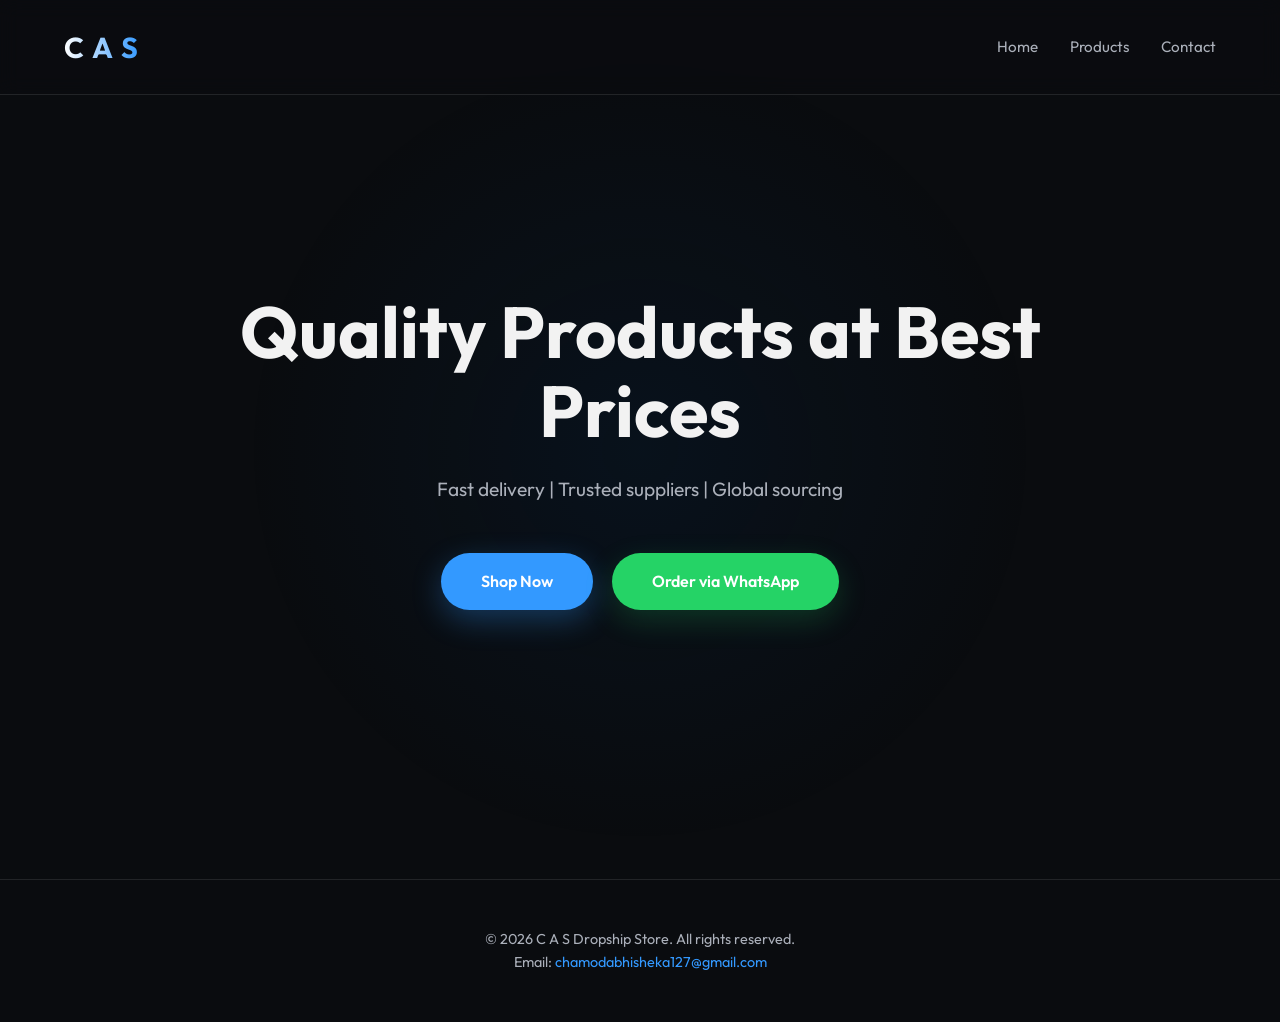
<file: index.html>
<!DOCTYPE html>
<html lang="en">

<head>
  <meta charset="UTF-8">
  <meta name="viewport" content="width=device-width, initial-scale=1.0">
  <title>C A S | Quality Dropshipping Store</title>
  <link rel="stylesheet" href="style.css">
</head>

<body>

  <header>
    <h1>C A S</h1>
    <nav>
      <a href="index.html">Home</a>
      <a href="products.html">Products</a>
      <a href="#contact">Contact</a>
    </nav>
  </header>

  <main>
    <section class="hero">
      <h2>Quality Products at Best Prices</h2>
      <p>Fast delivery | Trusted suppliers | Global sourcing</p>
      <div class="cta-group">
        <a class="btn btn-primary" href="products.html">Shop Now</a>
        <a href="https://wa.me/94750318096" class="btn btn-whatsapp" target="_blank">Order via WhatsApp</a>
      </div>
    </section>
  </main>

  <footer id="contact">
    <p>© 2026 C A S Dropship Store. All rights reserved.<br>
      Email: <a href="https://mail.google.com/mail/?view=cm&fs=1&to=chamodabhisheka127@gmail.com"
        target="_blank">chamodabhisheka127@gmail.com</a>
    </p>
  </footer>

</body>

</html>
</file>
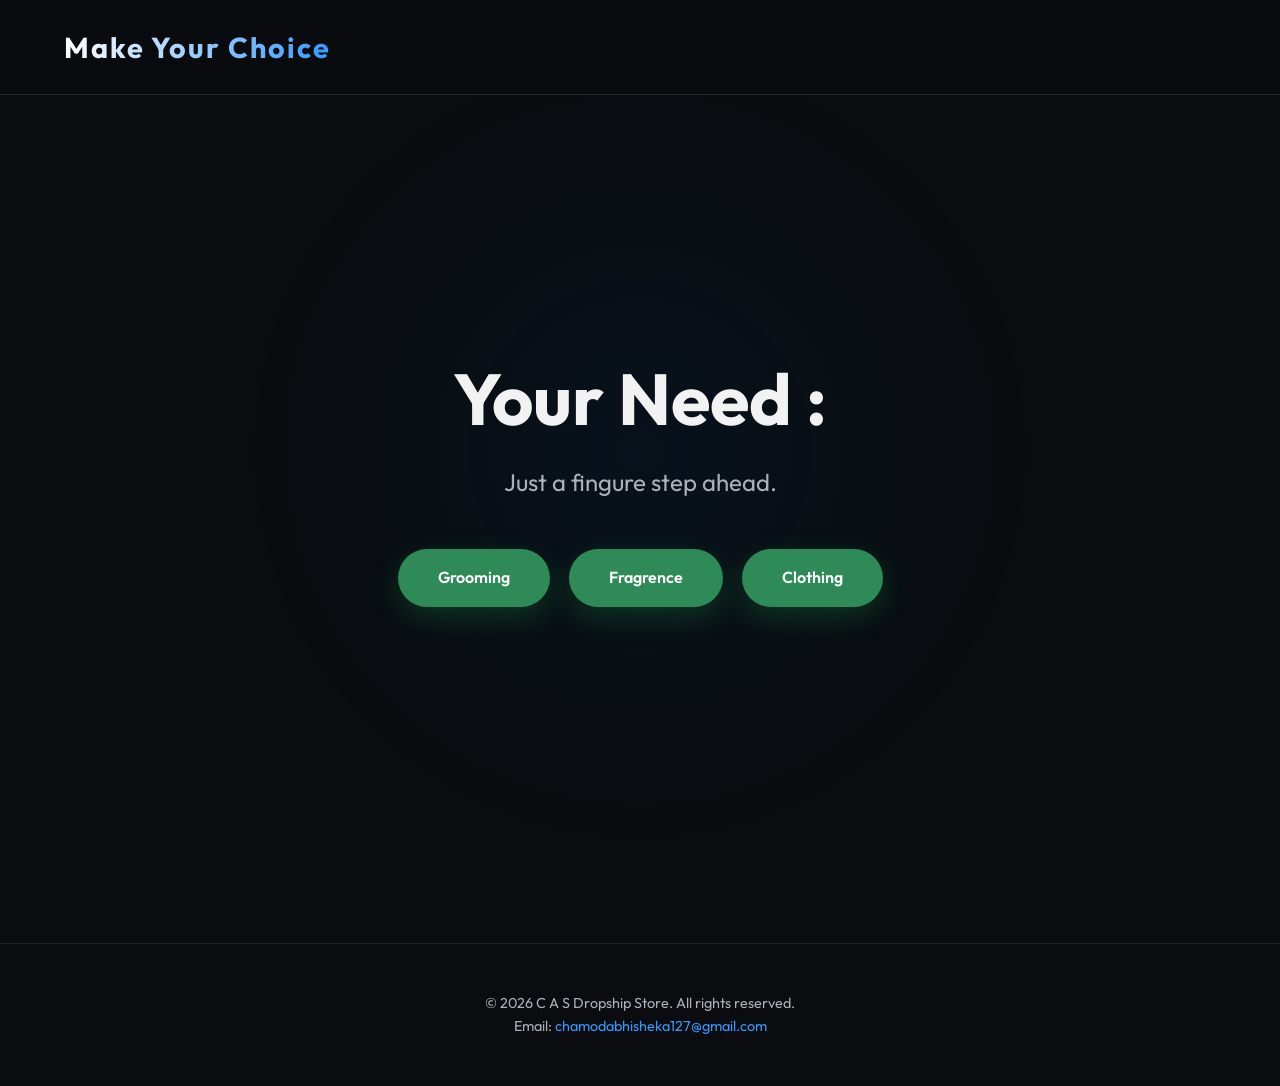
<file: products.html>
<!DOCTYPE html>
<html lang="en">

<head>
	<meta charset="utf-8">
	<meta name="viewport" content="width=device-width, initial-scale=1">
	<title>Products</title>
	<link rel="stylesheet" href="products.css">
</head>

<body>

 <header>
 	<h2>Make Your Choice</h2>
 </header>

 <main class="main">
 	<section class="hero">
 	 <h3>Your Need : </h3>
 	 <p>Just a fingure step ahead.</p>
 	  <div>
 		<a class="btn btn-G" href="grooming.html">Grooming</a>
 		<a class="btn btn-F" href="fragrence.html">Fragrence</a>
 		<a class="btn btn-C" href="clothing.html">Clothing</a>
 	</div>
    </section>
 </main>

 <footer>
    <p>© 2026 C A S Dropship Store. All rights reserved.<br>
      Email: <a href="https://mail.google.com/mail/?view=cm&fs=1&to=chamodabhisheka127@gmail.com"
        target="_blank">chamodabhisheka127@gmail.com</a>
    </p>
 </footer>

</body>
</html>
</file>
<file: style.css>
@import url('https://fonts.googleapis.com/css2?family=Outfit:wght@300;400;600;700&display=swap');

:root {
    --bg-dark: hsl(220, 20%, 5%);
    --bg-card: hsla(220, 20%, 10%, 0.8);
    --accent: hsl(210, 100%, 60%);
    --accent-glow: hsla(210, 100%, 60%, 0.3);
    --text-primary: hsl(0, 0%, 95%);
    --text-secondary: hsl(220, 10%, 70%);
    --glass-border: hsla(0, 0%, 100%, 0.1);
    --transition: 0.3s cubic-bezier(0.4, 0, 0.2, 1);
}

* {
    margin: 0;
    padding: 0;
    box-sizing: border-box;
}

body {
    font-family: 'Outfit', sans-serif;
    background-color: var(--bg-dark);
    color: var(--text-primary);
    line-height: 1.6;
    overflow-x: hidden;
}

/* Background Animation */
body::before {
    content: '';
    position: fixed;
    top: 0;
    left: 0;
    width: 100%;
    height: 100%;
    background: radial-gradient(circle at 50% 50%, hsla(210, 100%, 20%, 0.15), transparent 50%);
    z-index: -1;
}

/* Header & Nav */
header {
    position: sticky;
    top: 0;
    z-index: 100;
    padding: 1.5rem 5%;
    display: flex;
    justify-content: space-between;
    align-items: center;
    background: hsla(220, 20%, 5%, 0.8);
    backdrop-filter: blur(10px);
    border-bottom: 1px solid var(--glass-border);
}

h1 {
    font-size: 1.8rem;
    font-weight: 700;
    letter-spacing: 2px;
    background: linear-gradient(90deg, #fff, var(--accent));
    -webkit-background-clip: text;
    background-clip: text;
    -webkit-text-fill-color: transparent;
}

nav {
    display: flex;
    gap: 2rem;
}

nav a {
    color: var(--text-secondary);
    text-decoration: none;
    font-weight: 400;
    font-size: 0.95rem;
    transition: var(--transition);
    position: relative;
}

nav a::after {
    content: '';
    position: absolute;
    bottom: -5px;
    left: 0;
    width: 0;
    height: 2px;
    background: var(--accent);
    transition: var(--transition);
}

nav a:hover {
    color: var(--accent);
}

nav a:hover::after {
    width: 100%;
}

/* Hero Section */
.hero {
    min-height: 80vh;
    display: flex;
    flex-direction: column;
    justify-content: center;
    align-items: center;
    text-align: center;
    padding: 2rem;
    position: relative;
}

.hero h2 {
    font-size: clamp(2.5rem, 8vw, 4.5rem);
    line-height: 1.1;
    margin-bottom: 1.5rem;
    font-weight: 700;
    max-width: 900px;
}

.hero p {
    color: var(--text-secondary);
    font-size: 1.2rem;
    max-width: 600px;
    margin-bottom: 2.5rem;
}

/* Buttons */
.btn {
    display: inline-block;
    padding: 1rem 2.5rem;
    border-radius: 50px;
    font-weight: 600;
    text-decoration: none;
    transition: var(--transition);
    border: none;
    cursor: pointer;
    font-size: 1rem;
    margin: 0.5rem;
}

.btn-primary {
    background: var(--accent);
    color: white;
    box-shadow: 0 10px 30px var(--accent-glow);
}

.btn-primary:hover {
    transform: translateY(-3px);
    box-shadow: 0 15px 40px var(--accent-glow);
}

.btn-whatsapp {
    background: #25D366;
    color: white;
    box-shadow: 0 10px 30px rgba(37, 211, 102, 0.2);
}

.btn-whatsapp:hover {
    transform: translateY(-3px);
    box-shadow: 0 15px 40px rgba(37, 211, 102, 0.3);
}

/* Footer */
footer {
    padding: 3rem 5%;
    text-align: center;
    border-top: 1px solid var(--glass-border);
    margin-top: 4rem;
    color: var(--text-secondary);
    font-size: 0.9rem;
}

footer a {
    color: var(--accent);
    text-decoration: none;
    transition: var(--transition);
}

footer a:hover {
    opacity: 0.8;
    text-decoration: underline;
}

/* Responsive */
@media (max-width: 768px) {
    header {
        flex-direction: column;
        gap: 1.5rem;
        padding: 1rem;
    }

    nav {
        gap: 1.5rem;
    }

    .hero h2 {
        font-size: 2.5rem;
    }
}
</file>
<file: products.css>
@import url('https://fonts.googleapis.com/css2?family=Outfit:wght@300;400;600;700&display=swap');
:root {
    --bg-dark: hsl(220, 20%, 5%);
    --bg-card: hsla(220, 20%, 10%, 0.8);
    --accent: hsl(210, 100%, 60%);
    --accent-glow: hsla(210, 100%, 60%, 0.3);
    --text-primary: hsl(0, 0%, 95%);
    --text-secondary: hsl(220, 10%, 70%);
    --glass-border: hsla(0, 0%, 100%, 0.1);
    --transition: 0.3s cubic-bezier(0.4, 0, 0.2, 1);
}
* {
    margin: 0;
    padding: 0;
    box-sizing: border-box;
}
body {
    font-family: 'Outfit', sans-serif;
    background-color: var(--bg-dark);
    color: var(--text-primary);
    line-height: 1.6;
    overflow-x: hidden;
}

/* Background Animation */
body::before {
    content: '';
    position: fixed;
    top: 0;
    left: 0;
    width: 100%;
    height: 100%;
    background: radial-gradient(circle at 50% 50%, hsla(210, 100%, 20%, 0.15), transparent 50%);
    z-index: -1;
}

/* Header & Nav */
header {
    position: sticky;
    top: 0;
    z-index: 100;
    padding: 1.5rem 5%;
    display: flex;
    justify-content: space-between;
    align-items: center;
    background: hsla(220, 20%, 5%, 0.8);
    backdrop-filter: blur(10px);
    border-bottom: 1px solid var(--glass-border);
}

.main {
    min-height: 80vh;
    display: flex;
    flex-direction: column;
    justify-content: center;
    align-items: center;
    text-align: center;
    padding: 2rem;
    position: relative;
}

/* Hero Section */
.hero {
    min-height: 80vh;
    display: flex;
    flex-direction: column;
    justify-content: center;
    align-items: center;
    text-align: center;
    padding: 2rem;
    position: relative;
}

h2 {
    font-size: 1.8rem;
    font-weight: 700;
    letter-spacing: 2px;
    background: linear-gradient(90deg, #fff, var(--accent));
    -webkit-background-clip: text;
    background-clip: text;
    -webkit-text-fill-color: transparent;
}

h3 {
    text-align: center;
    font-size: clamp(2.5rem, 8vw, 4.5rem);
    line-height: 1.1;
    margin-bottom: 1.5rem;
    font-weight: 700;
    max-width: 900px;
}

.hero p {
    color: var(--text-secondary);
    font-size: 1.5rem;
    max-width: 600px;
    margin-bottom: 2.5rem;
}

/*button*/
.btn {
    display: inline-block;
    padding: 1rem 2.5rem;
    border-radius: 50px;
    font-weight: 600;
    text-decoration: none;
    transition: var(--transition);
    border: none;
    cursor: pointer;
    font-size: 1rem;
    margin: 0.5rem;
}

.btn-G {
    background: seagreen;
    color: white;
    box-shadow: 0 10px 30px rgba(37, 211, 102, 0.2);
}

.btn-G:hover {
    transform: translateY(-3px);
    box-shadow: 0 15px 40px rgba(37, 211, 102, 0.3);
}

.btn-F {
    background: seagreen;
    color: white;
    box-shadow: 0 10px 30px rgba(37, 211, 102, 0.2);
}

.btn-F:hover {
    transform: translateY(-3px);
    box-shadow: 0 15px 40px rgba(37, 211, 102, 0.3);
}

.btn-C {
    background: seagreen;
    color: white;
    box-shadow: 0 10px 30px rgba(37, 211, 102, 0.2);
}

.btn-C:hover {
    transform: translateY(-3px);
    box-shadow: 0 15px 40px rgba(37, 211, 102, 0.3);
}




































/* Footer */
footer {
    padding: 3rem 5%;
    text-align: center;
    border-top: 1px solid var(--glass-border);
    margin-top: 4rem;
    color: var(--text-secondary);
    font-size: 0.9rem;
}

footer a {
    color: var(--accent);
    text-decoration: none;
    transition: var(--transition);
}

footer a:hover {
    opacity: 0.8;
    text-decoration: underline;
}
</file>
